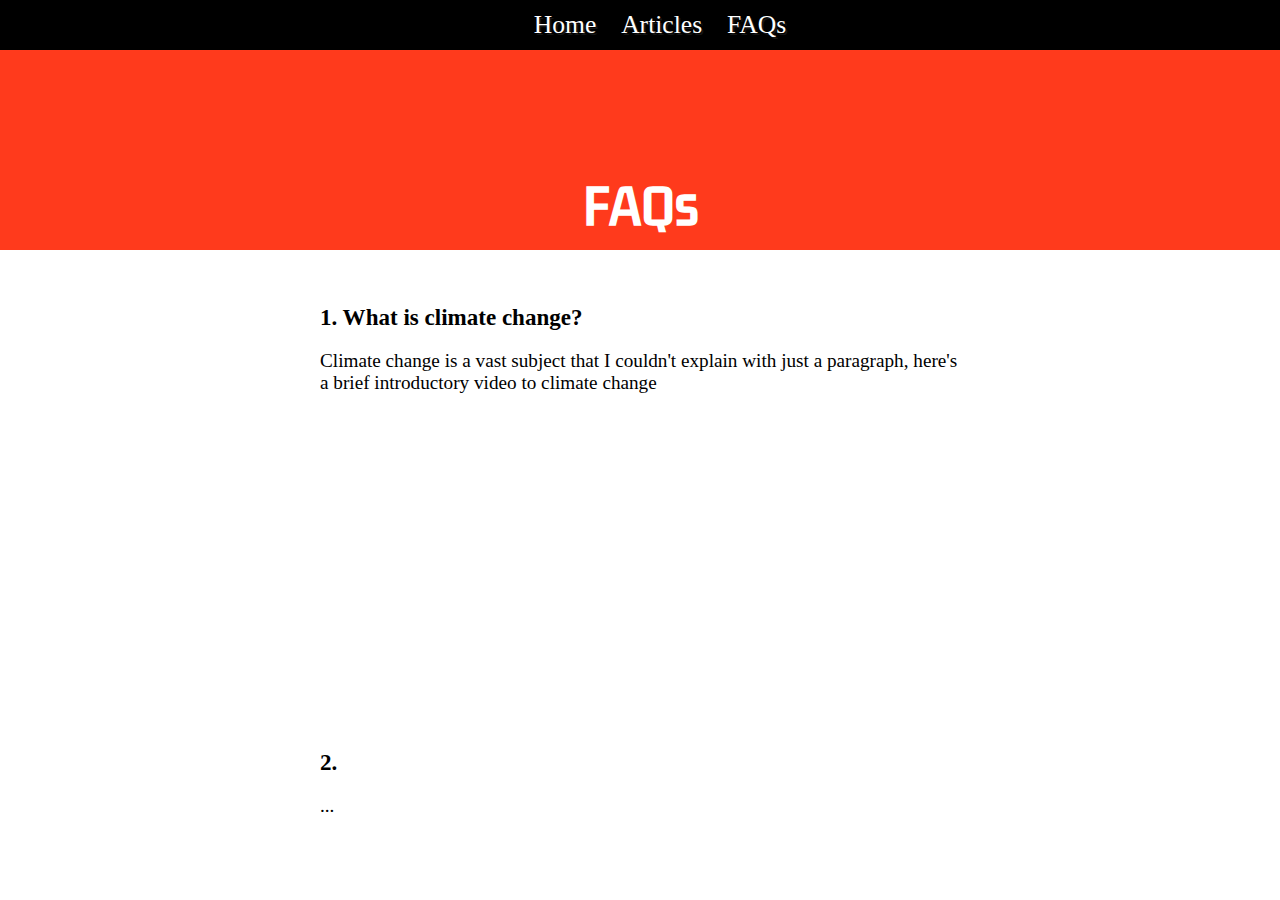
<file: faq_page.html>
<!DOCTYPE html>
<html lang="en">
  <head>
    <meta charset="UTF-8" />
    <meta http-equiv="X-UA-Compatible" content="IE=edge" />
    <meta name="viewport" content="width=device-width, initial-scale=1.0" />
    <title>FAQs</title>
    <link rel="stylesheet" href="/CSS/styles2.css" />
    <link rel="preconnect" href="https://fonts.googleapis.com" />
    <link rel="preconnect" href="https://fonts.gstatic.com" crossorigin />
    <link
      href="https://fonts.googleapis.com/css2?family=Kdam+Thmor+Pro&display=swap"
      rel="stylesheet"
    />
  </head>

  <body>
    <!--Navigation bar-->
    <div class="navigation_bar">
      <ul>
        <li><a href="/index.html">Home</a></li>
        <li><a href="/index.html#yoyo">Articles</a></li>
        <li><a href="/faq_page.html">FAQs</a></li>
      </ul>
    </div>

    <!--Empty div for color theme box -->
    <div class="tomato_background"></div>

    <!--Title-->
    <div class="title">
      <h>FAQs</h>
    </div>

    <!--Questions and embed-->
    <div class="content">
      <div class="q1">
        <h1>1. What is climate change?</h1>
        <p>
          Climate change is a vast subject that I couldn't explain with just a
          paragraph, here's a brief introductory video to climate change
        </p>
        <div class="video">
          <iframe
            width="560"
            height="315"
            src="https://www.youtube.com/embed/G4H1N_yXBiA"
            title="YouTube video player"
            frameborder="0"
            allow="accelerometer; autoplay; clipboard-write; encrypted-media; gyroscope; picture-in-picture"
            allowfullscreen
          ></iframe>
        </div>
      </div>
      <div class="q2">
        <h1>2.</h1>
        <p>...</p>
      </div>
    </div>
  </body>
</html>
</file>
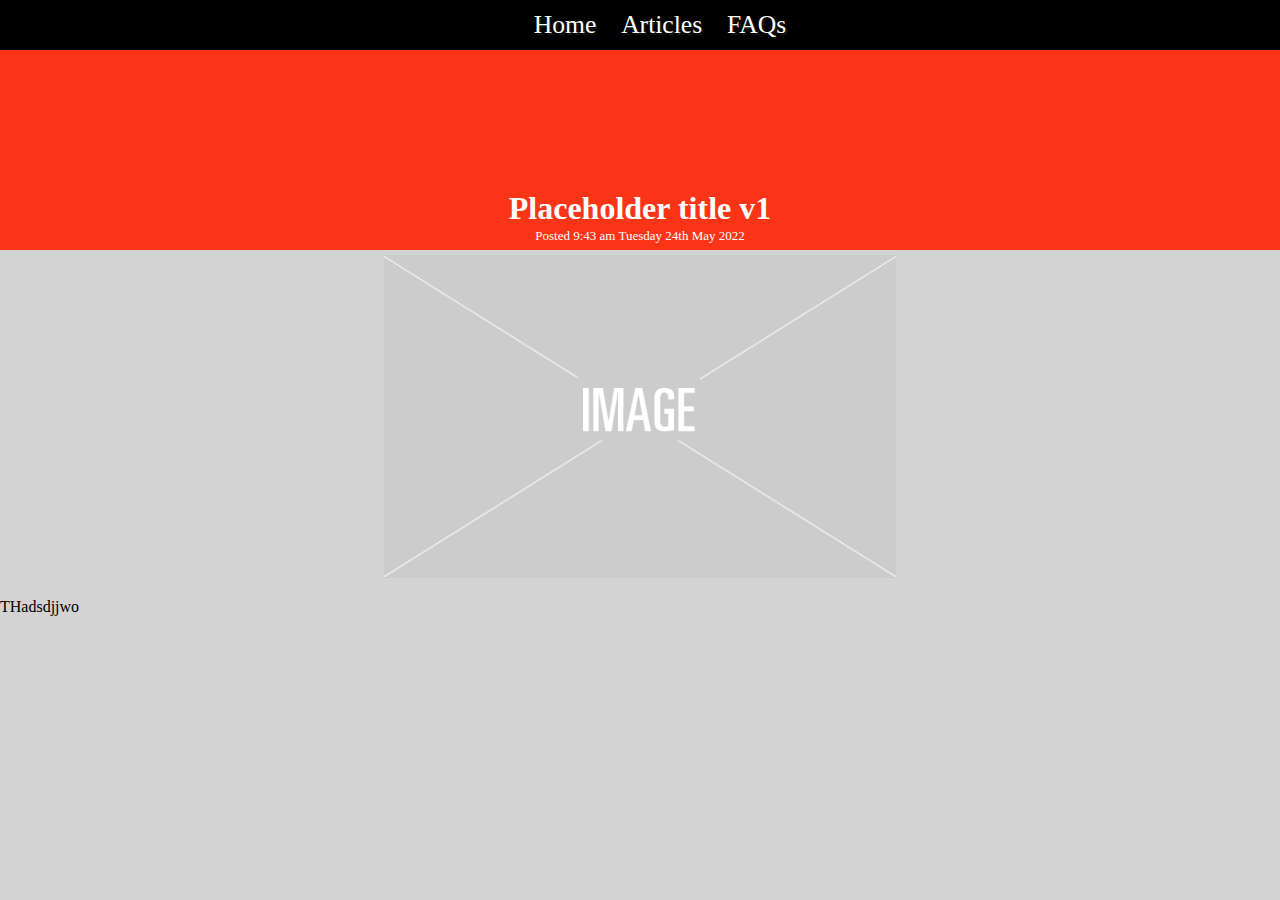
<file: articles/article1.html>
<!DOCTYPE html>
<html lang="en">
  <head>
    <meta charset="UTF-8" />
    <meta http-equiv="X-UA-Compatible" content="IE=edge" />
    <meta name="viewport" content="width=device-width, initial-scale=1.0" />
    <title>Placeholder title v1</title>
    <link rel="stylesheet" href="/CSS/article1_styles.css" />
  </head>
  <body>
    <div class="navigation_bar">
      <ul>
        <li><a href="/index.html">Home</a></li>
        <li><a href="/index.html#yoyo">Articles</a></li>
        <li><a href="/faq_page.html">FAQs</a></li>
      </ul>
    </div>
    <div class="background"></div>
    <h1>Placeholder title v1</h1>
    <h2>Posted 9:43 am Tuesday 24th May 2022</h2>
    <div class="img">
      <img src="/images/img-placeholder.png" alt="" />
    </div>
    <p>THadsdjjwo</p>
  </body>
</html>
</file>
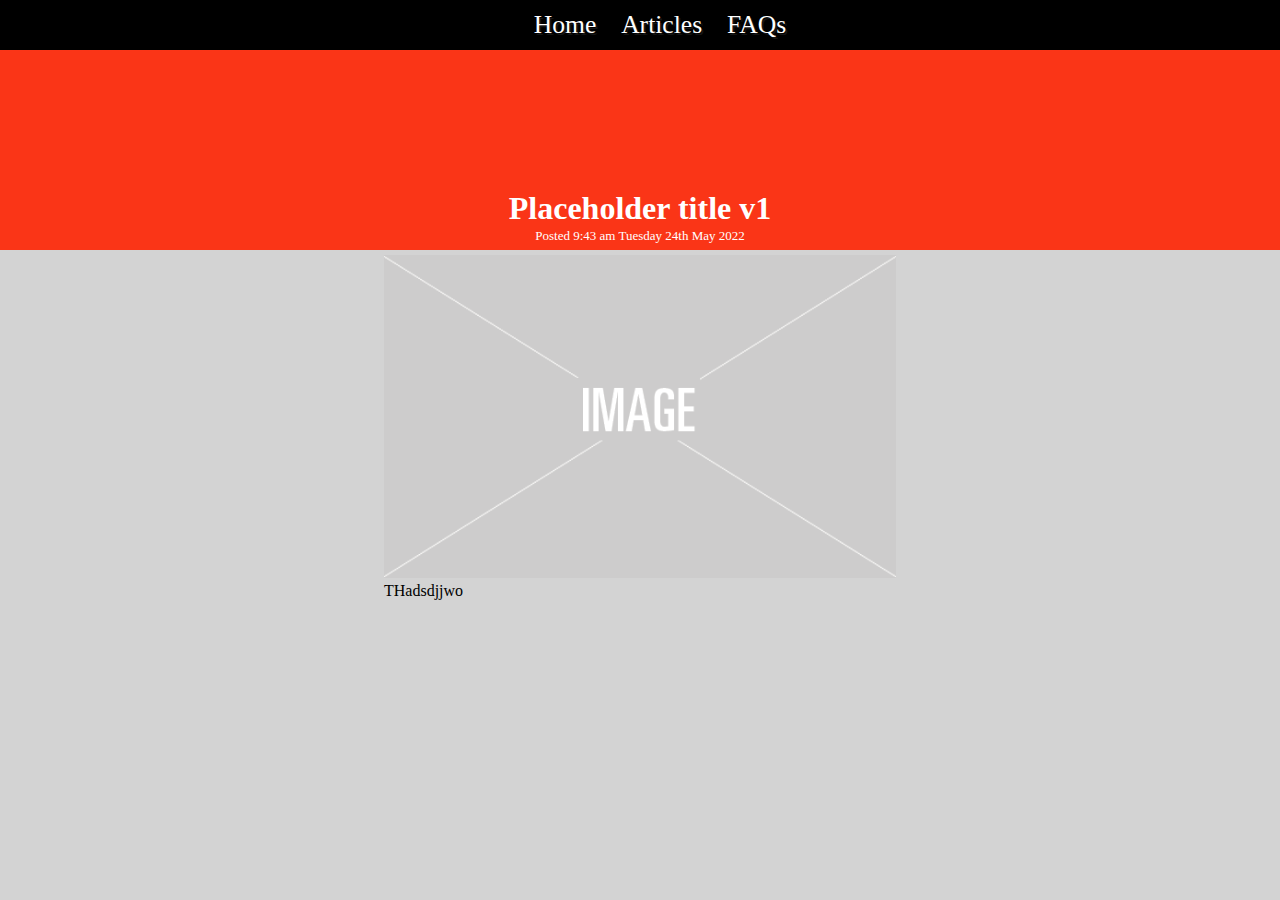
<file: pages/article1.html>
<!DOCTYPE html>
<html lang="en">
  <head>
    <meta charset="UTF-8" />
    <meta http-equiv="X-UA-Compatible" content="IE=edge" />
    <meta name="viewport" content="width=device-width, initial-scale=1.0" />
    <title>Placeholder title v1</title>
    <link rel="stylesheet" href="/CSS/article1_styles.css" />
  </head>
  <body>
    <!--Navi bar-->
    <div class="navigation_bar">
      <ul>
        <li><a href="/index.html">Home</a></li>
        <li><a href="/index.html#yoyo">Articles</a></li>
        <li><a href="/faq_page.html">FAQs</a></li>
      </ul>
    </div>
    <!--Page, Title, Image, Text-->
    <div class="background"></div>
    <h1>Placeholder title v1</h1>
    <h2>Posted 9:43 am Tuesday 24th May 2022</h2>
    <div class="img">
      <img src="/images/img-placeholder.png"/>
    </div>
    <div class="p">THadsdjjwo</div>
  </body>
</html>
</file>
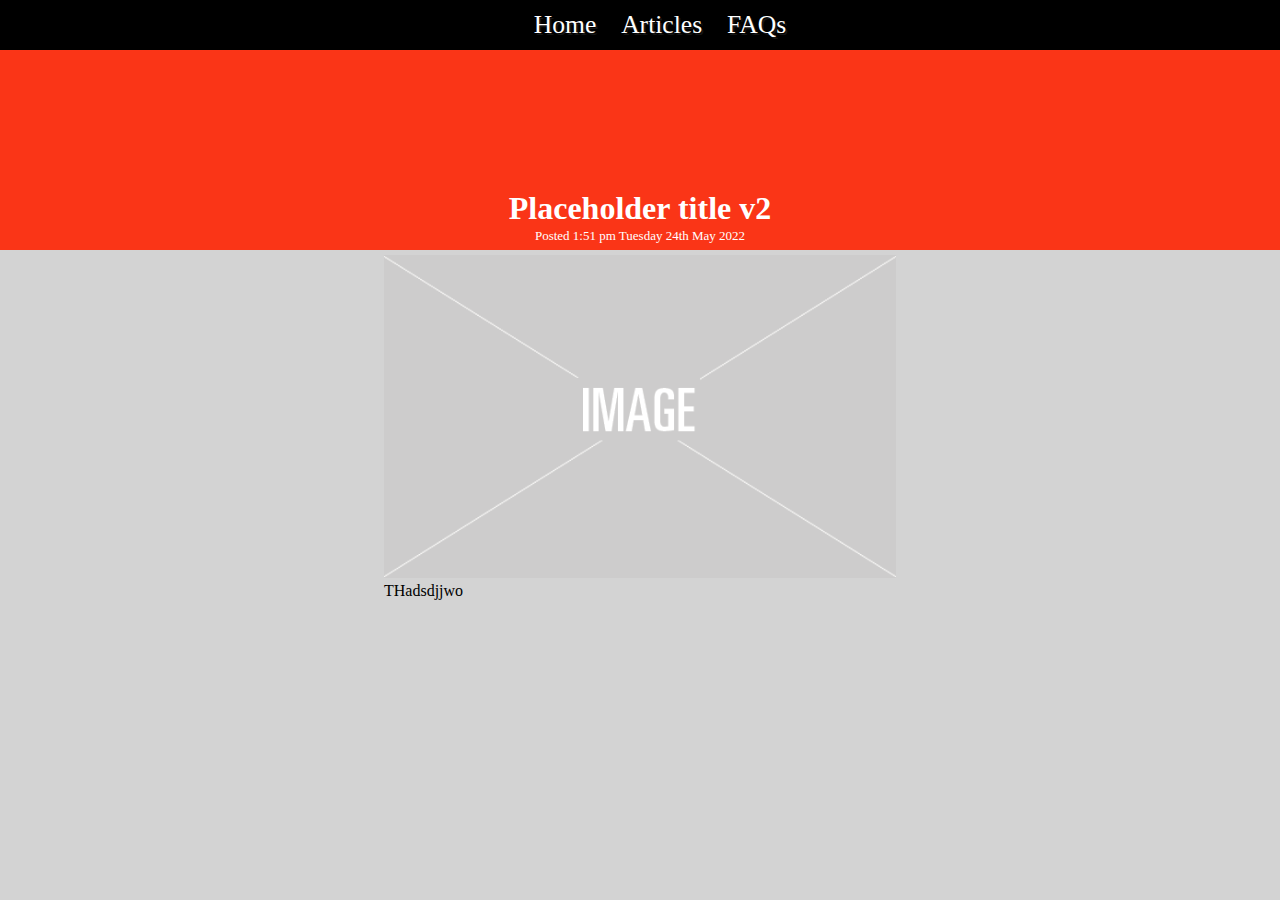
<file: pages/article2.html>
<!DOCTYPE html>
<html lang="en">
  <head>
    <meta charset="UTF-8" />
    <meta http-equiv="X-UA-Compatible" content="IE=edge" />
    <meta name="viewport" content="width=device-width, initial-scale=1.0" />
    <title>Placeholder title v2</title>
    <link rel="stylesheet" href="/CSS/article2_styles.css" />
  </head>
  <body>
    <div class="navigation_bar">
      <ul>
        <li><a href="/index.html">Home</a></li>
        <li><a href="/index.html#yoyo">Articles</a></li>
        <li><a href="/faq_page.html">FAQs</a></li>
      </ul>
    </div>
    <div class="background"></div>
    <h1>Placeholder title v2</h1>
    <h2>Posted 1:51 pm Tuesday 24th May 2022</h2>
    <div class="img">
      <img src="/images/img-placeholder.png" />
    </div>
    <div class="p">THadsdjjwo</div>
  </body>
</html>
</file>
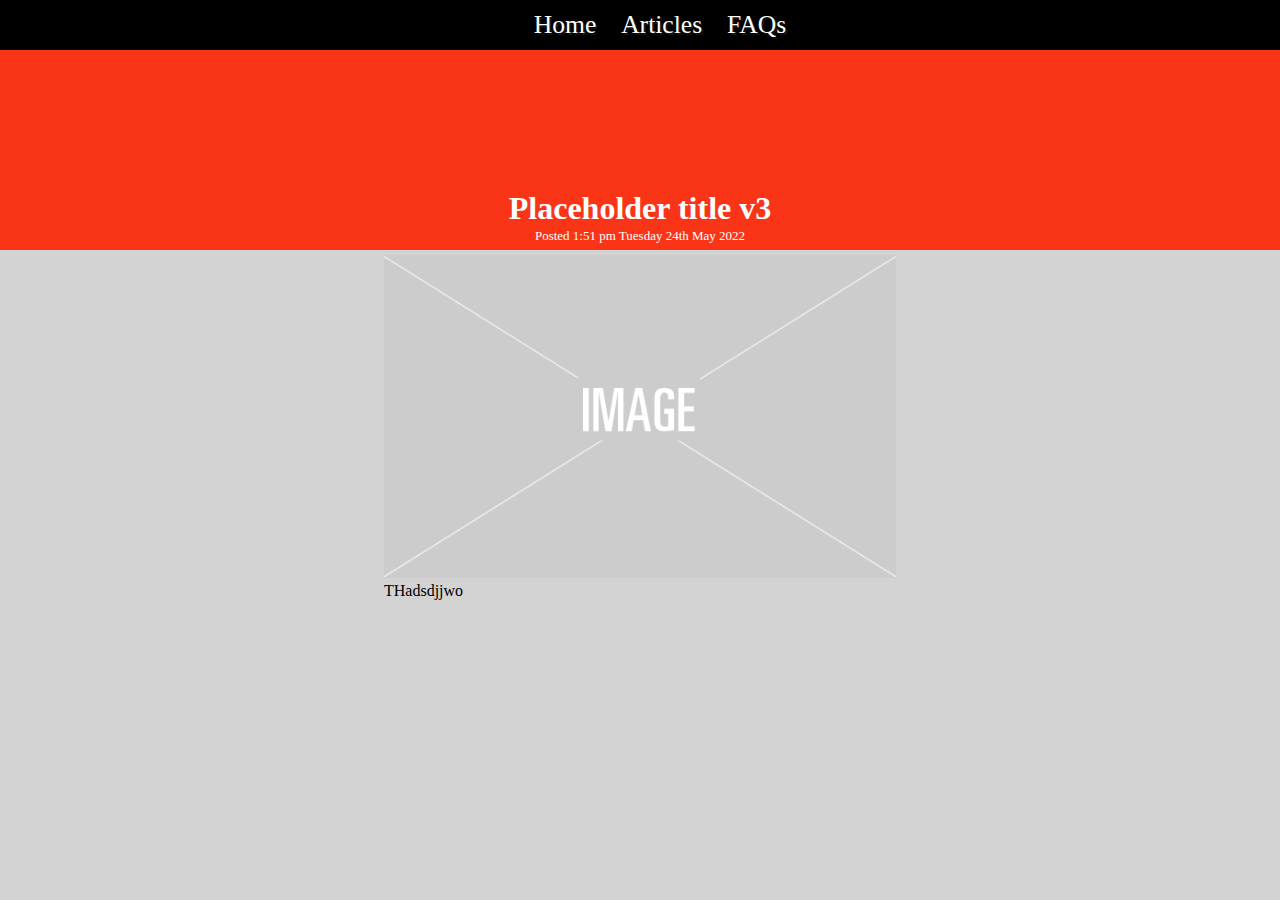
<file: pages/article3.html>
<!DOCTYPE html>
<html lang="en">
  <head>
    <meta charset="UTF-8" />
    <meta http-equiv="X-UA-Compatible" content="IE=edge" />
    <meta name="viewport" content="width=device-width, initial-scale=1.0" />
    <title>Placeholder title v3</title>
    <link rel="stylesheet" href="/CSS/article3_styles.css" />
  </head>
  <body>
    <div class="navigation_bar">
      <ul>
        <li><a href="/index.html">Home</a></li>
        <li><a href="/index.html#yoyo">Articles</a></li>
        <li><a href="/faq_page.html">FAQs</a></li>
      </ul>
    </div>
    <div class="background"></div>
    <h1>Placeholder title v3</h1>
    <h2>Posted 1:51 pm Tuesday 24th May 2022</h2>
    <div class="img">
      <img src="/images/img-placeholder.png" />
    </div>
    <div class="p">THadsdjjwo</div>
  </body>
</html>
</file>
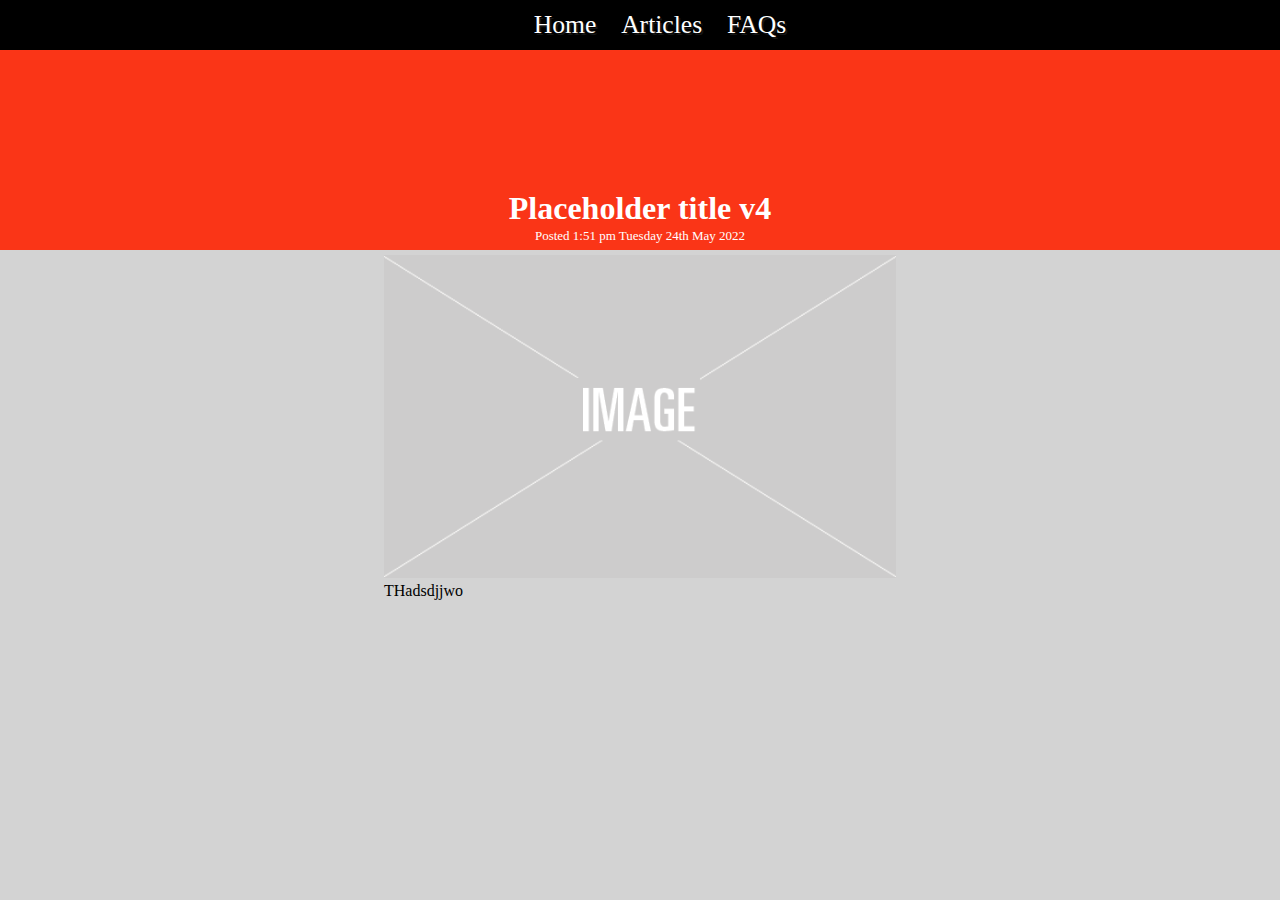
<file: pages/article4.html>
<!DOCTYPE html>
<html lang="en">
  <head>
    <meta charset="UTF-8" />
    <meta http-equiv="X-UA-Compatible" content="IE=edge" />
    <meta name="viewport" content="width=device-width, initial-scale=1.0" />
    <title>Placeholder title v4</title>
    <link rel="stylesheet" href="/CSS/article4_styles.css" />
  </head>
  <body>
    <div class="navigation_bar">
      <ul>
        <li><a href="/index.html">Home</a></li>
        <li><a href="/index.html#yoyo">Articles</a></li>
        <li><a href="/faq_page.html">FAQs</a></li>
      </ul>
    </div>
    <div class="background"></div>
    <h1>Placeholder title v4</h1>
    <h2>Posted 1:51 pm Tuesday 24th May 2022</h2>
    <div class="img">
      <img src="/images/img-placeholder.png" />
    </div>
    <div class="p">THadsdjjwo</div>
  </body>
</html>
</file>
<file: CSS/styles2.css>
/*FAQ PAGE*/
body {
  background-color: rgb(255, 255, 255);
  margin: 0px;
  padding: 0px;
}

/*NAVIGATION BAR*/
.navigation_bar {
  background-color: black;
  height: 50px;
  width: 100vw;
  margin-top: -16px;
}

.navigation_bar ul {
  display: flex;
  align-items: center;
  justify-content: center;
}

.navigation_bar ul li {
  list-style-type: none;
  display: inline-block;
  margin-left: 1%;
  margin-right: 1%;
  margin-top: 0.8%;
  font-size: 1.6rem;
}

.navigation_bar ul li a {
  text-decoration: none;
  color: white;
  transition: 0.3s ease 0s;
  text-shadow: 2px 2px rgb(22, 22, 22);
}

.navigation_bar ul li a:hover {
  color: red;
  text-decoration: underline;
}

.tomato_background {
  background-color: #ff2200e3;
  height: 200px;
  width: 100vw;
}

/*Questions and titles */
.title {
  display: flex;
  justify-content: center;
  align-items: center;
  font-size: xxx-large;
  font-weight: bolder;
  margin-top: -80px;
  color: white;
  font-family: "Kdam Thmor Pro", sans-serif;
}

.content {
  width: 50%;
  margin-left: 25%;
  margin-top: 60px;
  font-size: larger;
  font-weight: 540;
}

h1 {
  font-size: larger;
}
</file>
<file: CSS/article1_styles.css>
/*1st Article*/
body {
  background-color: lightgrey;
  margin: 0px;
  padding: 0px;
}

/*Navigation bar*/
.navigation_bar {
  background-color: black;
  height: 50px;
  width: 100vw;
  margin-top: -16px;
}

.navigation_bar ul {
  display: flex;
  align-items: center;
  justify-content: center;
}

.navigation_bar ul li {
  list-style-type: none;
  display: inline-block;
  margin-left: 1%;
  margin-right: 1%;
  margin-top: 0.8%;
  font-size: 1.6rem;
}

.navigation_bar ul li a {
  text-decoration: none;
  color: white;
  transition: 0.3s ease 0s;
  text-shadow: 2px 2px rgb(22, 22, 22);
}

.navigation_bar ul li a:hover {
  color: red;
  text-decoration: underline;
}

/*Tomato Color for theme */
.background {
  background-color: #ff2200e3;
  width: 100vw;
  height: 200px;
}

/*Formatting/Structure making it all align center*/
.img > img {
  width: 40%;
  margin-left: 30%;
}

.p {
  width: 40%;
  margin-left: 30%;
}

h1 {
  text-align: center;
  margin-top: -60px;
  color: white;
}

h2 {
  font-size: small;
  font-weight: 520;
  text-align: center;
  margin-top: -20px;
  color: white;
}
</file>
<file: CSS/article2_styles.css>
/*2nd Article*/
body {
  background-color: lightgrey;
  margin: 0px;
  padding: 0px;
}

.navigation_bar {
  background-color: black;
  height: 50px;
  width: 100vw;
  margin-top: -16px;
}

.navigation_bar ul {
  display: flex;
  align-items: center;
  justify-content: center;
}

.navigation_bar ul li {
  list-style-type: none;
  display: inline-block;
  margin-left: 1%;
  margin-right: 1%;
  margin-top: 0.8%;
  font-size: 1.6rem;
}

.navigation_bar ul li a {
  text-decoration: none;
  color: white;
  transition: 0.3s ease 0s;
  text-shadow: 2px 2px rgb(22, 22, 22);
}

.navigation_bar ul li a:hover {
  color: red;
  text-decoration: underline;
}

.background {
  background-color: #ff2200e3;
  width: 100vw;
  height: 200px;
}

.img > img {
  width: 40%;
  margin-left: 30%;
}

.p {
  width: 40%;
  margin-left: 30%;
}

h1 {
  text-align: center;
  margin-top: -60px;
  color: white;
}

h2 {
  font-size: small;
  font-weight: 520;
  text-align: center;
  margin-top: -20px;
  color: white;
}
</file>
<file: CSS/article3_styles.css>
/*3rd Article*/
body {
  background-color: lightgrey;
  margin: 0px;
  padding: 0px;
}

.navigation_bar {
  background-color: black;
  height: 50px;
  width: 100vw;
  margin-top: -16px;
}

.navigation_bar ul {
  display: flex;
  align-items: center;
  justify-content: center;
}

.navigation_bar ul li {
  list-style-type: none;
  display: inline-block;
  margin-left: 1%;
  margin-right: 1%;
  margin-top: 0.8%;
  font-size: 1.6rem;
}

.navigation_bar ul li a {
  text-decoration: none;
  color: white;
  transition: 0.3s ease 0s;
  text-shadow: 2px 2px rgb(22, 22, 22);
}

.navigation_bar ul li a:hover {
  color: red;
  text-decoration: underline;
}

.background {
  background-color: #ff2200e3;
  width: 100vw;
  height: 200px;
}

.img > img {
  width: 40%;
  margin-left: 30%;
}

.p {
  width: 40%;
  margin-left: 30%;
}

h1 {
  text-align: center;
  margin-top: -60px;
  color: white;
}

h2 {
  font-size: small;
  font-weight: 520;
  text-align: center;
  margin-top: -20px;
  color: white;
}
</file>
<file: CSS/article4_styles.css>
/*4th Article*/
body {
  background-color: lightgrey;
  margin: 0px;
  padding: 0px;
}

.navigation_bar {
  background-color: black;
  height: 50px;
  width: 100vw;
  margin-top: -16px;
}

.navigation_bar ul {
  display: flex;
  align-items: center;
  justify-content: center;
}

.navigation_bar ul li {
  list-style-type: none;
  display: inline-block;
  margin-left: 1%;
  margin-right: 1%;
  margin-top: 0.8%;
  font-size: 1.6rem;
}

.navigation_bar ul li a {
  text-decoration: none;
  color: white;
  transition: 0.3s ease 0s;
  text-shadow: 2px 2px rgb(22, 22, 22);
}

.navigation_bar ul li a:hover {
  color: red;
  text-decoration: underline;
}

.background {
  background-color: #ff2200e3;
  width: 100vw;
  height: 200px;
}

.img > img {
  width: 40%;
  margin-left: 30%;
}

.p {
  width: 40%;
  margin-left: 30%;
}

h1 {
  text-align: center;
  margin-top: -60px;
  color: white;
}

h2 {
  font-size: small;
  font-weight: 520;
  text-align: center;
  margin-top: -20px;
  color: white;
}
</file>
